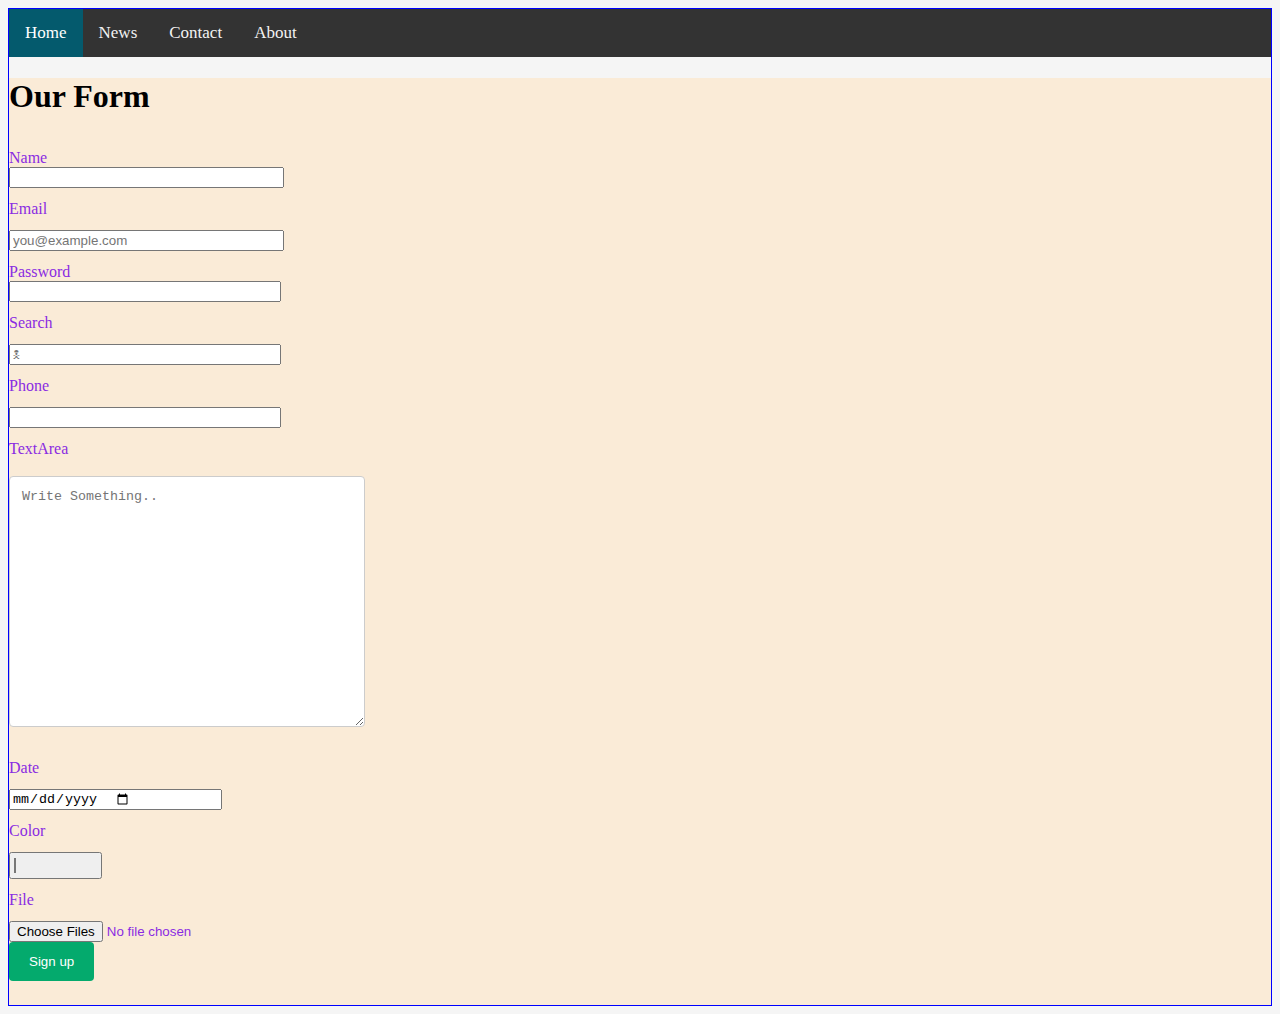
<file: form.html>
<!DOCTYPE html>
<html lang="en"> 
    <head>
    <meta chaeset="UTF-8">
    <meta http-equiv="refresh" content="5" URL="http://www.google.com"/>
    <meta name="keywords" content="a list of keywords">
    <meta name="description" content="description">
    <meta name="viewport" content="width=device-width,initial-scale=1.0">
    <title>Forms</title>
    <meta name="applicatin-name" content="Filament Group">
    <meta name="msapplication-TileImage" content="/images/icons/,stile-144x144.png">
    <meta name="theme-color" content="#2247200">
    <link rel="manifest" href="/webappmanifest.json">
    <link href="style.css" rel="stylesheet">
     


    </head>
    <body>
        <div class="topnav">
            <a class="active" href="#home">Home</a>
            <a href="#news">News</a>
            <a href="#contact">Contact</a>
            <a href="#about">About</a>
          </div>
    </body>
    <main>
        <h1>Our Form</h1>
        <form action="success.html" method="get">
            <label for="name">Name</labe>
            <input name="name" id="name"><br>
          

            <label for="email">Email</label>
            <input name="email" id="email" type="email" placeholder="you@example.com" required> <br>
           
            <label for="password">Password</labe>
            <input name="password" id="Password" type="password" required><br>
    
            <label for="search">Search</label>
            <input name="search" id="search" type="search" placeholder="&#128369;"><br>
    
            
            <label for="phone">Phone</label>
            <input name="phone" id="phone"  type="tel"> <br>
                
    
            <label for="textarea">TextArea</label>
            <textarea name="textarea" id="textarea" cols="30" rows="15" placeholder="Write Something.."></textarea> <br>

           
            <label for="date">Date</label>
            <input id="date" name="date" type="date"><br>
             
             <label for="color">Color</label>
             <input id="color" name="color" type="color"> <br>
          
            <label for="file">File</label>
            <input id="file" name="file" type="file" accept="image/*" multiple><br>
            
            
        
            
            <button  action="success.html" type="submit"> Sign up</button>


        </form>
    </main>

    

</html>
</file>
<file: style.css>
/*/* Style the navigation menu inside the left column */
#myMenu {
    list-style-type: none;
    padding: 0;
    margin: 0;
  }
  
  #myMenu li a {
    padding: 12px;
    text-decoration: none;
    color: black;
    display: block;
  }
  
  #myMenu li a:hover {
    background-color: #eee;
  }
  main{
    background-color: antiquewhite;

  }
  label{
    color: blueviolet;
    margin-left: 0%;
    padding: 12px 12px 12px 0;
   display: inline-block;
  
  }
  input{
    margin-right: 150%;
    float: right 500%;
    padding-right: 25%;
  }
  form{
    border: black 15px;
    border-width: 50% ;

  }
  /* Style inputs with type="text", select elements and textareas */
input[type=text], select, textarea {
  width: 100%; /* Full width */
  padding: 12px; /* Some padding */ 
  border: 1px solid #ccc; /* Gray border */
  border-radius: 4px; /* Rounded borders */
  box-sizing: border-box; /* Make sure that padding and width stays in place */
  margin-top: 6px; /* Add a top margin */
  margin-bottom: 16px; /* Bottom margin */
  resize: vertical /* Allow the user to vertically resize the textarea (not horizontally) */
}
  /* Style the submit button with a specific background color etc */
button[type=submit] {
  background-color: #04AA6D;
  color: white;
  padding: 12px 20px;
  border: none;
  border-radius: 4px;
  cursor: pointer;
}
/* Add a black background color to the top navigation */
.topnav {
  background-color: #333;
  overflow: hidden;
}

/* Style the links inside the navigation bar */
.topnav a {
  float: left;
  color: #f2f2f2;
  text-align: center;
  padding: 14px 16px;
  text-decoration: none;
  font-size: 17px;
}

/* Change the color of links on hover */
.topnav a:hover {
  background-color: #ddcd;
  color:wheat
}

/* Add a color to the active/current link */
.topnav a.active {
  background-color: #045A6D;
  color: white;
}

img{
  float: right 50%;
  border: solid rgb(0, 0, 0) 0.50rem  ;
  border-style: groove;
  margin-left: 45%;
  padding: auto;
  border-top-left-radius: 10px;
  border: 2px solid #42352c;
  border-radius: 100px;
  
}


.cap {
 font-weight: bold ;
 font-size: 1.0rem; 
 text-align: center;
 text-decoration: maroon;
 background:  #812f33 heigh 300px;
 border-color: solid #F3FE;
 
} 
body{
 color: solid #336;
 background-color: whitesmoke;
 border: 1px solid blue;
}
</file>
